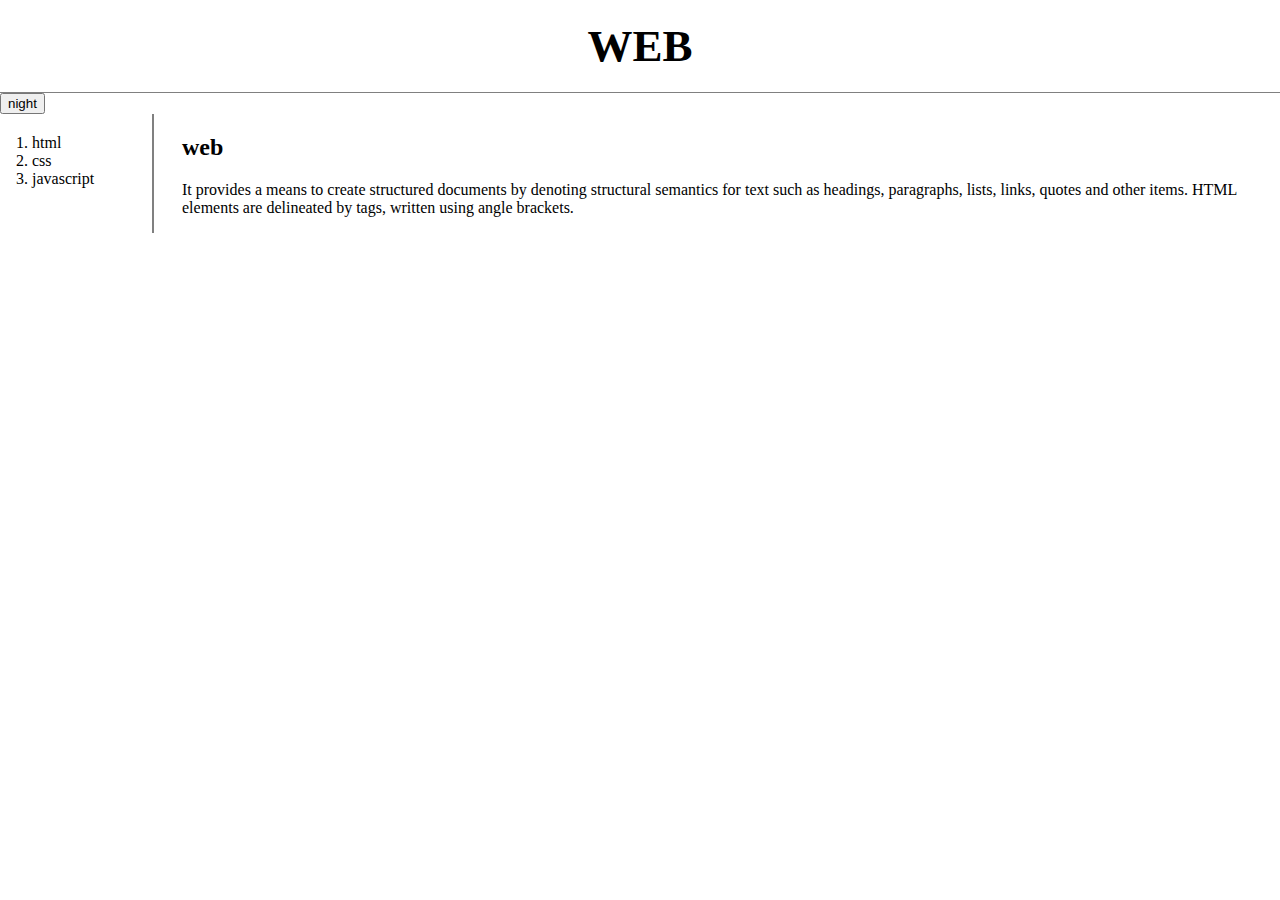
<file: index.html>
<!doctype html>
<html>
<head>
<title>WEB1 - welcome</title>
<meta charset="utf-8">
<link rel="stylesheet" href="style.css">
<script src="https://ajax.googleapis.com/ajax/libs/jquery/3.5.1/jquery.min.js"></script>
<script src="color.js">
</script>

</head>
<!-- Global site tag (gtag.js) - Google Analytics -->
<script async src="https://www.googletagmanager.com/gtag/js?id=G-754CVPWJRP"></script>
<script>
  window.dataLayer = window.dataLayer || [];
  function gtag(){dataLayer.push(arguments);}
  gtag('js', new Date());

  gtag('config', 'G-754CVPWJRP');
</script>
<body>
  <h1><a href="index.html">WEB</a></h1>

  <input id="night-day2" type="button" value="night" onclick="
  nightdayhandler(this);

  ">

<div id="grid">
<ol>
  <li><a href="1.html">html</a></li>
  <li><a href="2.html">css</a></li>
  <li><a href="3.html">javascript</a></li>
</ol>
<div id="article">
<h2>web</h2>
<p>
It provides a means to create structured documents by denoting structural semantics for text such as
headings, paragraphs, lists, links, quotes and other items. HTML elements are delineated by tags, written using angle brackets.
</p>
</div>
</div>
</body>
</html>
</file>
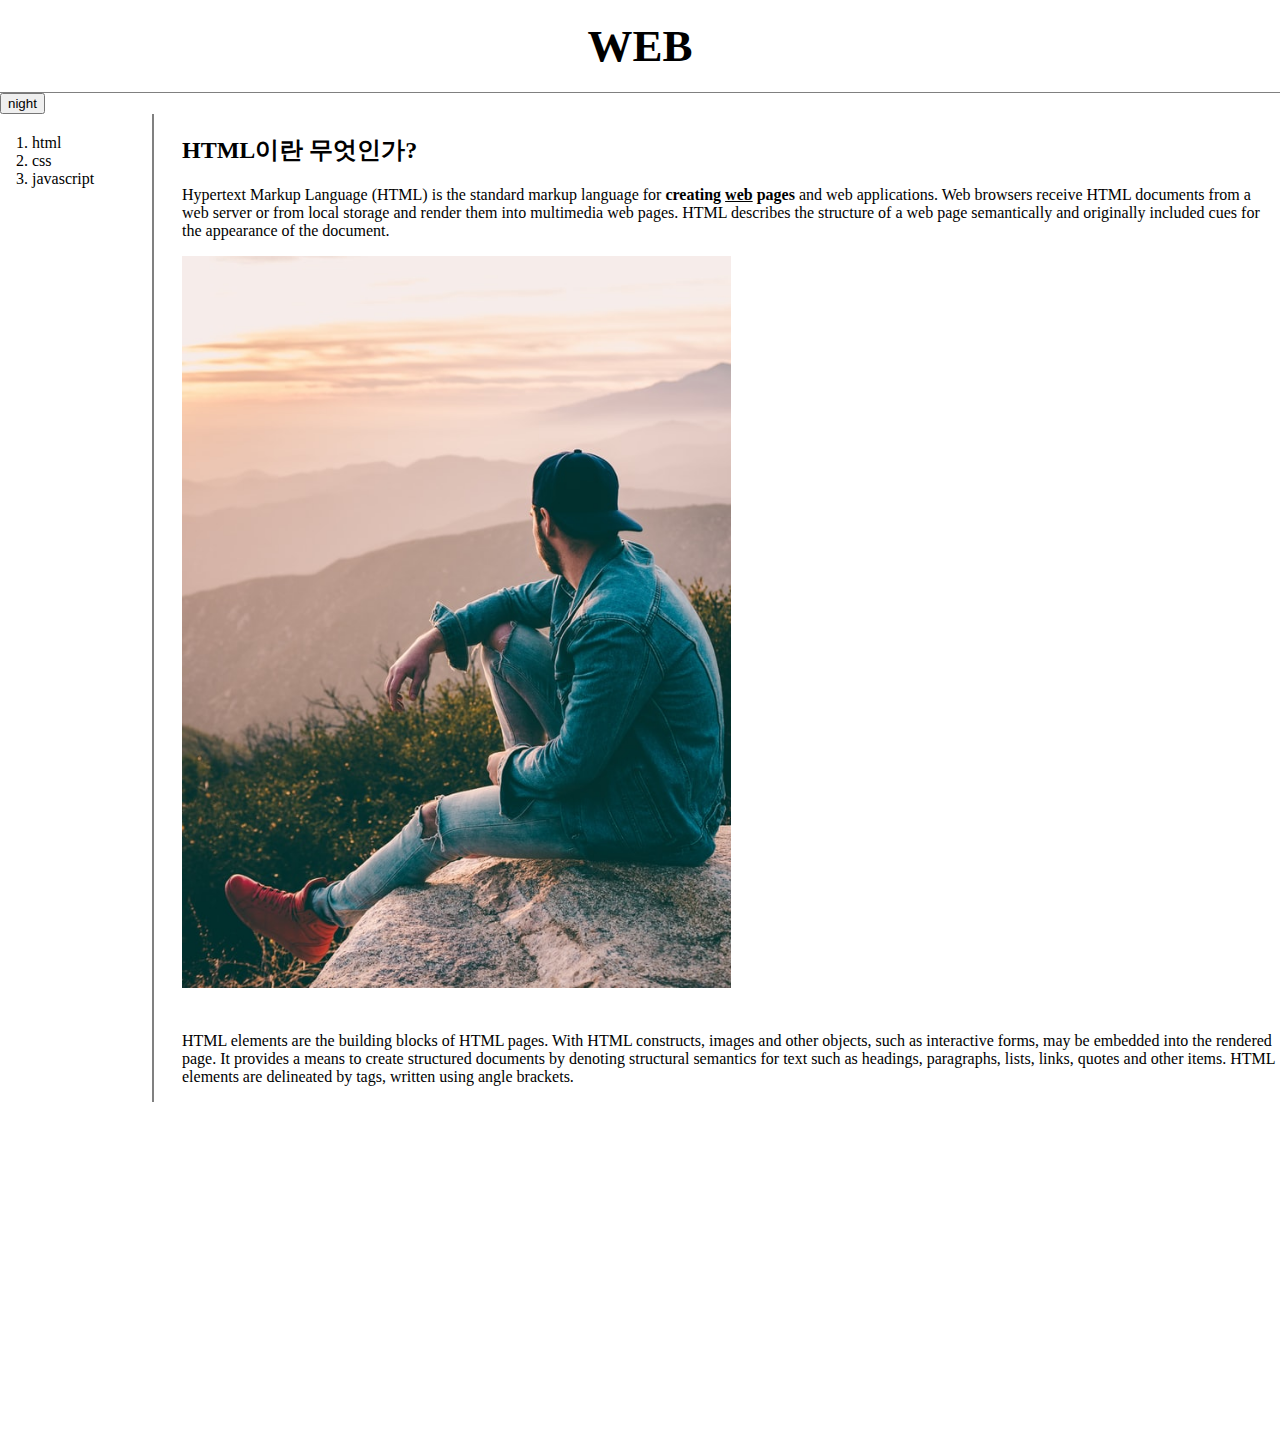
<file: 1.html>
<!doctype html>
<html>
<head>
<title>WEB1 - html</title>
<meta charset="utf-8">
<link rel="stylesheet" href="style.css">
<script src="https://ajax.googleapis.com/ajax/libs/jquery/3.5.1/jquery.min.js"></script>
<script src="color.js">

</script>

</head>

<body>
<h1><a href="index.html">WEB</a></h1>

<input id="night-day2" type="button" value="night" onclick="
nightdayhandler(this);

">

<div id="grid">
<ol>
  <li><a href="1.html">html</a></li>
  <li><a href="2.html">css</a></li>
  <li><a href="3.html">javascript</a></li>
</ol>

<!--
<boby>
  <h1><a href="index.html"><font color="red">WEB</font></a></h1>
<ol>
  <li><a href="1.html"><font color="red">html</font></a></li>
  <li><a href="2.html"><font color="red">css</font></a></li>
  <li><a href="3.html"><font color="red">javascript</font></a></li>
</ol>
 -->


  <div id="article">
<h2>HTML이란 무엇인가?</h2>
<p><a href="https://www.w3.org/TR/html52/" target="_blank" title="html5 speicificataion">Hypertext Markup Language (HTML)</a> is the standard markup language for <strong>creating <u>web</u> pages</strong> and web applications.
Web browsers receive HTML documents from a web server or from local storage and render them into multimedia web pages.
HTML describes the structure of a web page semantically and originally included cues for the appearance of the document.</p>
<img src="cording.jpg" width="50%">
<p style="margin-top:40px;">HTML elements are the building blocks of HTML pages. With HTML constructs, images and other objects,
 such as interactive forms, may be embedded into the rendered page.
It provides a means to create structured documents by denoting structural semantics for text such as
headings, paragraphs, lists, links, quotes and other items. HTML elements are delineated by tags, written using angle brackets. </p>
</div>
</div>
<p>
  <iframe width="560" height="315" src="https://www.youtube.com/embed/00en0zXoxdM" frameborder="0" allow="accelerometer; autoplay; clipboard-write; encrypted-media; gyroscope; picture-in-picture" allowfullscreen></iframe>
</p>
<p>

    <div id="disqus_thread"></div>
<script>

/**
*  RECOMMENDED CONFIGURATION VARIABLES: EDIT AND UNCOMMENT THE SECTION BELOW TO INSERT DYNAMIC VALUES FROM YOUR PLATFORM OR CMS.
*  LEARN WHY DEFINING THESE VARIABLES IS IMPORTANT: https://disqus.com/admin/universalcode/#configuration-variables*/
/*
var disqus_config = function () {
this.page.url = PAGE_URL;  // Replace PAGE_URL with your page's canonical URL variable
this.page.identifier = PAGE_IDENTIFIER; // Replace PAGE_IDENTIFIER with your page's unique identifier variable
};
*/
(function() { // DON'T EDIT BELOW THIS LINE
var d = document, s = d.createElement('script');
s.src = 'https://web1-2.disqus.com/embed.js';
s.setAttribute('data-timestamp', +new Date());
(d.head || d.body).appendChild(s);
})();
</script>
<noscript>Please enable JavaScript to view the <a href="https://disqus.com/?ref_noscript">comments powered by Disqus.</a></noscript>

  </p>
  <!--Start of Tawk.to Script-->
  <script type="text/javascript">
  var Tawk_API=Tawk_API||{}, Tawk_LoadStart=new Date();
  (function(){
  var s1=document.createElement("script"),s0=document.getElementsByTagName("script")[0];
  s1.async=true;
  s1.src='https://embed.tawk.to/602aaab6918aa261273f1811/1eujalmqs';
  s1.charset='UTF-8';
  s1.setAttribute('crossorigin','*');
  s0.parentNode.insertBefore(s1,s0);
  })();
  </script>
  <!--End of Tawk.to Script-->

</body>
</html>
</file>
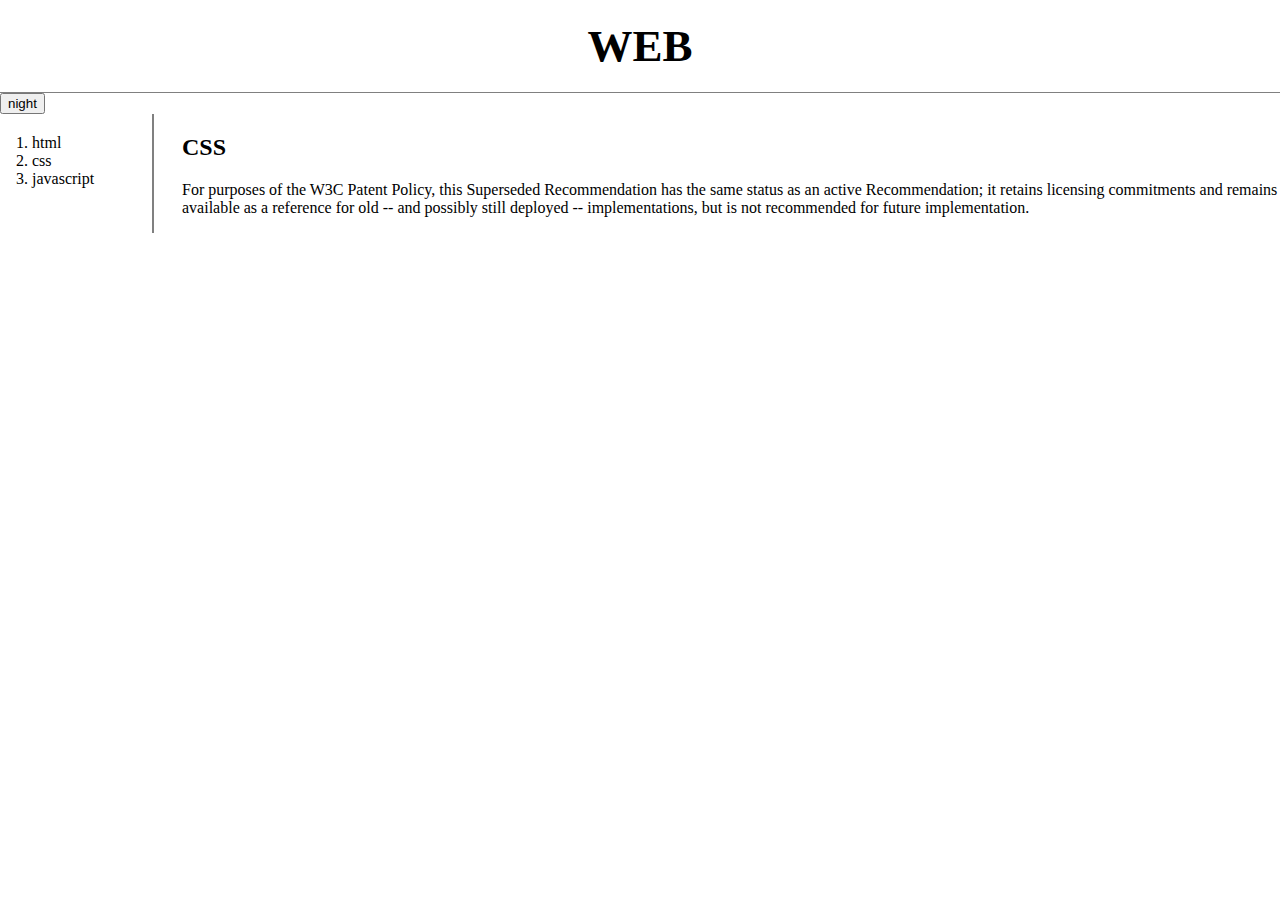
<file: 2.html>
<!doctype html>
<html>
<head>
<title>WEB1 - css</title>
<meta charset="utf-8">
<link rel="stylesheet" href="style.css">
<script src="https://ajax.googleapis.com/ajax/libs/jquery/3.5.1/jquery.min.js"></script>
<script src="color.js">
</script>
</head>
<!-- Global site tag (gtag.js) - Google Analytics -->
<script async src="https://www.googletagmanager.com/gtag/js?id=G-754CVPWJRP"></script>
<script>
  window.dataLayer = window.dataLayer || [];
  function gtag(){dataLayer.push(arguments);}
  gtag('js', new Date());

  gtag('config', 'G-754CVPWJRP');
</script>
<body>
  <h1><a href="index.html">WEB</a></h1>

  <input id="night-day2" type="button" value="night" onclick="
nightdayhandler(this);

  ">

<div id="grid">
  <ol>
    <li><a href="1.html">html</a></li>
    <li><a href="2.html">css</a></li>
    <li><a href="3.html">javascript</a></li>
  </ol>

  <div id="article">
    <h2>CSS</h2>
    <p>
      For purposes of the W3C Patent Policy, this Superseded
      Recommendation has the same status as an active Recommendation;
      it retains licensing commitments and remains available as a reference
      for old -- and possibly still deployed
      -- implementations, but is not recommended for future implementation.
    </p>
  </div>
</div>
</body>
</html>
</file>
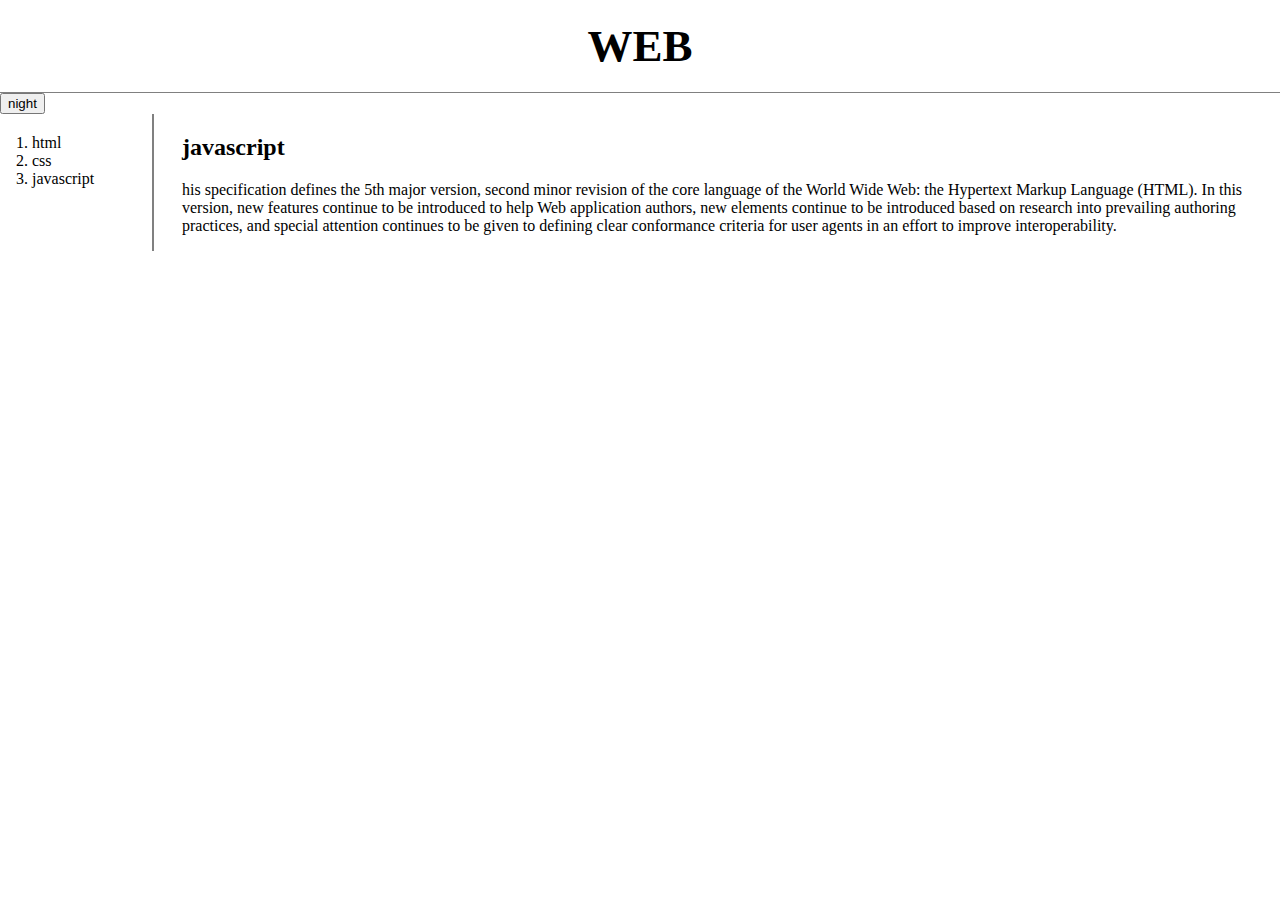
<file: 3.html>
<!doctype html>
<html>
<head>
<title>WEB1 - javascript</title>
<meta charset="utf-8">
<link rel="stylesheet" href="style.css">
<script src="https://ajax.googleapis.com/ajax/libs/jquery/3.5.1/jquery.min.js"></script>
<script src="color.js">
</head>

</script>
<!-- Global site tag (gtag.js) - Google Analytics -->
<script async src="https://www.googletagmanager.com/gtag/js?id=G-754CVPWJRP"></script>
<script>
  window.dataLayer = window.dataLayer || [];
  function gtag(){dataLayer.push(arguments);}
  gtag('js', new Date());

  gtag('config', 'G-754CVPWJRP');
</script>
<body>

  <h1><a href="index.html">WEB</a></h1>

  <input id="night-day2" type="button" value="night" onclick="
  nightdayhandler(this);

  ">
<div id="grid">
<ol>
  <li><a href="1.html">html</a></li>
  <li><a href="2.html">css</a></li>
  <li><a href="3.html">javascript</a></li>
</ol>
<div id="article">
<h2>javascript</h2>
<p>
  his specification defines the 5th major version,
   second minor revision of the core language of the World
   Wide Web: the Hypertext Markup Language (HTML). In this version,
   new features continue to be introduced to help Web application authors,
    new elements continue to be introduced based on research into prevailing
     authoring practices, and special attention continues to be given to
      defining clear conformance criteria for user agents in an effort to
      improve interoperability.
</p>
</div>
</div>
</body>
</html>
</file>
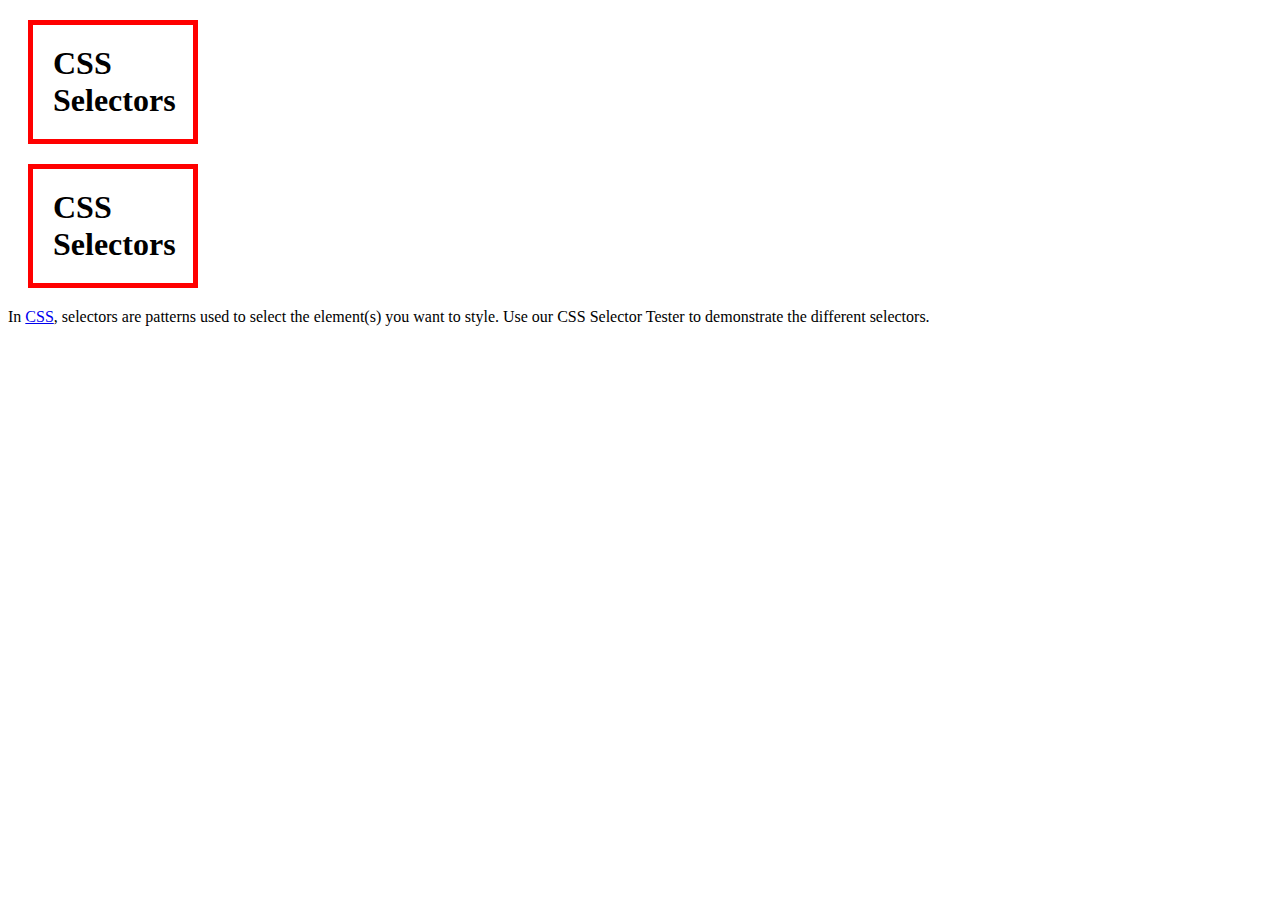
<file: box.html>
<!doctype html>
<html>
<head>
    <meta charset="utf-8">
  <title> </title>
  <style>
    /*
    block level elements
    */
h1{
  border:5px solid red;
  padding:20px;
  margin:20px;
  display:block;
  width:120px;
}

    </style>
  </head>
  <body>
    <h1>CSS Selectors</h1>
    <h1>CSS Selectors</h1>
In <a href="https://www.w3schools.com/cssref/css_selectors.asp">CSS</a>,
selectors are patterns used to select the element(s) you want to style.

Use our CSS Selector Tester to demonstrate the different selectors.
    </body>
  </html>
</file>
<file: style.css>
a {
  color:black;
  text-decoration: none;
}

h1{
  font-size:45px;
  text-align: center;
  border-bottom:1px solid gray;
  margin:0px;
  padding:20px;
}
ol{
  border-right:2px solid gray;
  width:100px;
  margin:0px;
  padding:20px;
}
body{
  margin:0px;
}
#grid{
  display: grid;
  grid-template-columns: 150px 1fr;
}
#grid ol{
  padding-left:32px;
}
#grid #article{
  padding-left: 32px;
}
@media(max-width:800px){
  #grid{
    display: block;
  }
    ol{
      border-right:none;
    }
    h1{
  border-bottom:none;
}
</file>
